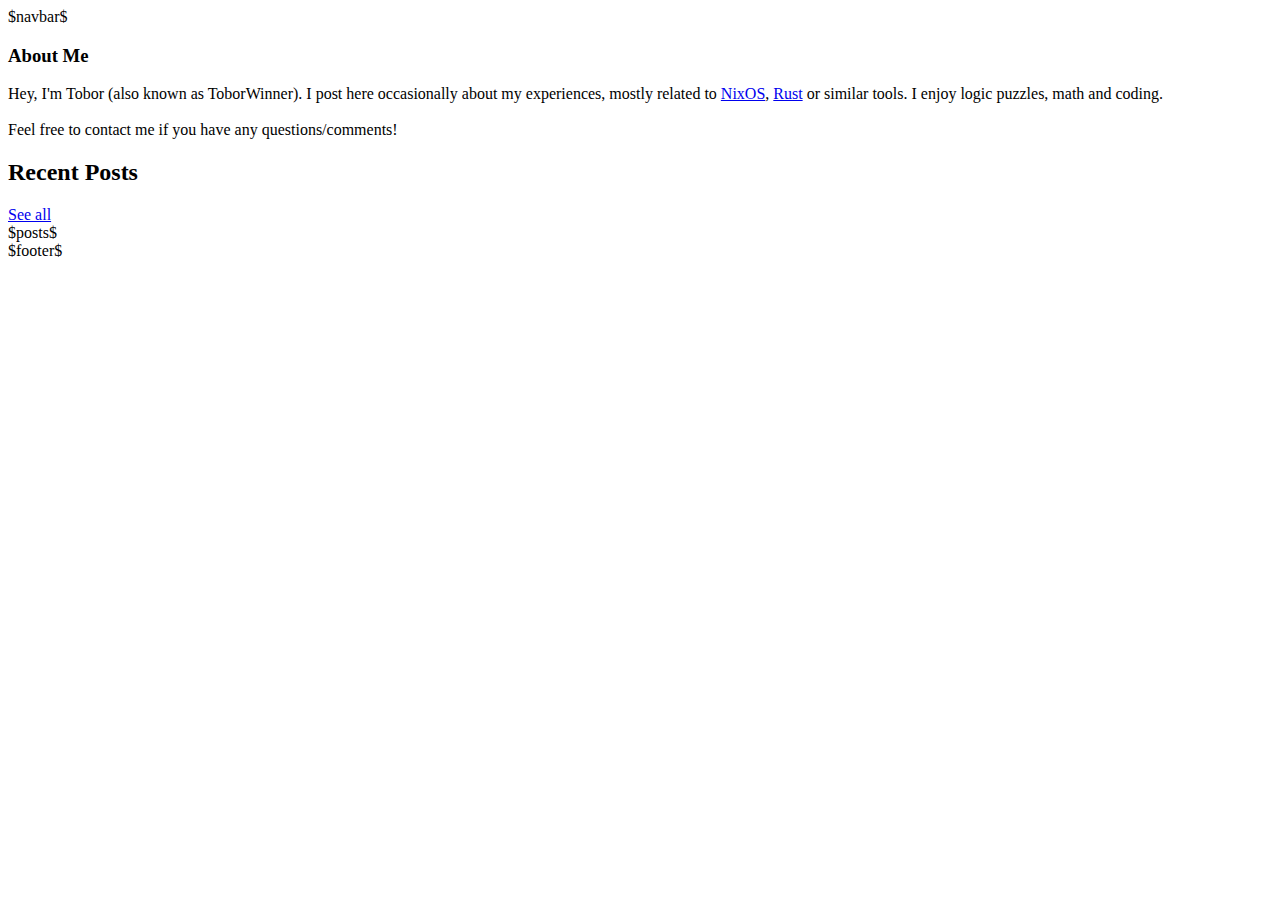
<file: src/index.html>
<!doctype html>
<html lang="en">
  <head>
    <meta charset="utf-8" />
    <title>Tobor's Blog</title>
    <meta name="description" content="Tobor's Blog" />
    <meta name="viewport" content="width=device-width, initial-scale=1.0" />
    <style>
      $style$
    </style>
  </head>
  <body>
    $navbar$
    <div class="container">
      <div class="box">
        <h3>About Me</h3>
        <p>
          Hey, I'm Tobor (also known as ToborWinner). I post here occasionally
          about my experiences, mostly related to
          <a href="https://nixos.org/" target="_blank">NixOS</a>,
          <a href="https://www.rust-lang.org/" target="_blank">Rust</a> or
          similar tools. I enjoy logic puzzles, math and coding.<br /><br />Feel
          free to contact me if you have any questions/comments!
        </p>
      </div>

      <div class="recent">
        <h2>Recent Posts</h2>
        <a href="posts">See all</a>
      </div>

      $posts$
    </div>
    $footer$
  </body>
</html>
</file>
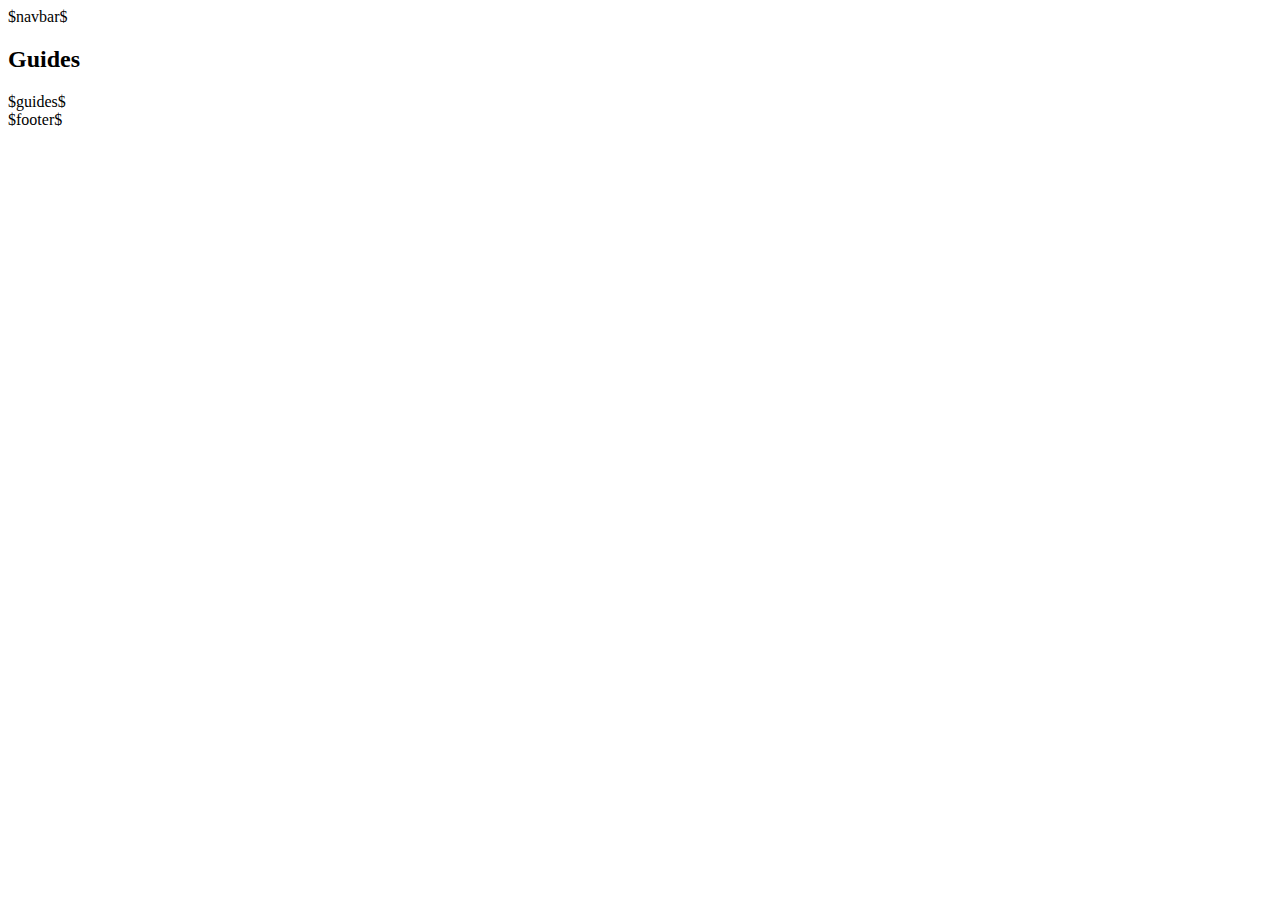
<file: src/guides.html>
<!doctype html>
<html lang="en">
  <head>
    <meta charset="utf-8" />
    <title>Tobor's Guides</title>
    <meta name="description" content="Tobor's Guides" />
    <meta name="viewport" content="width=device-width, initial-scale=1.0" />
    <style>
      $style$
    </style>
  </head>
  <body>
    $navbar$
    <div class="container">
      <div class="recent">
        <h2>Guides</h2>
      </div>

      $guides$
    </div>
    $footer$
  </body>
</html>
</file>
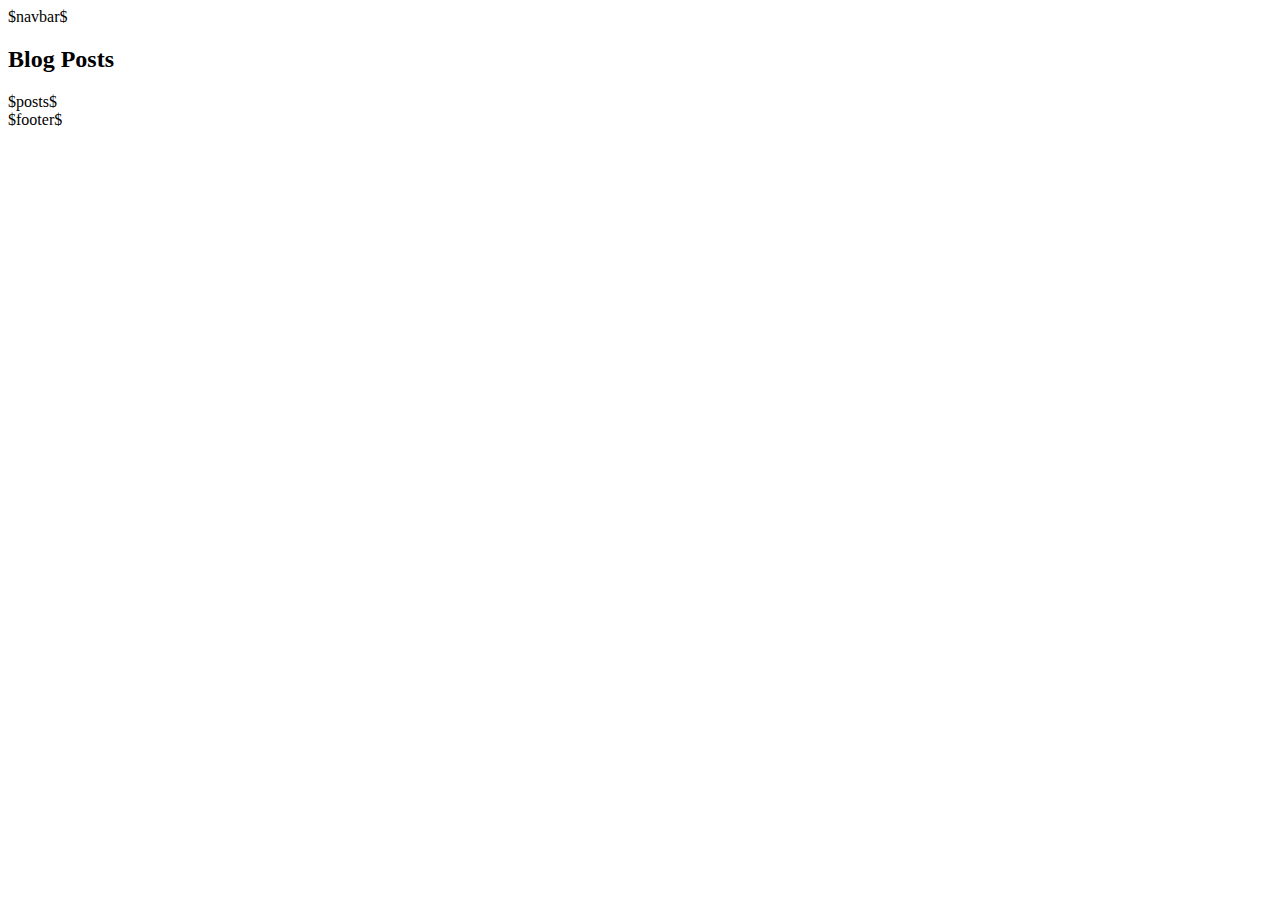
<file: src/posts.html>
<!doctype html>
<html lang="en">
  <head>
    <meta charset="utf-8" />
    <title>Tobor's Blog</title>
    <meta name="description" content="Tobor's Blog" />
    <meta name="viewport" content="width=device-width, initial-scale=1.0" />
    <style>
      $style$
    </style>
  </head>
  <body>
    $navbar$
    <div class="container">
      <div class="recent">
        <h2>Blog Posts</h2>
      </div>

      $posts$
    </div>
    $footer$
  </body>
</html>
</file>
